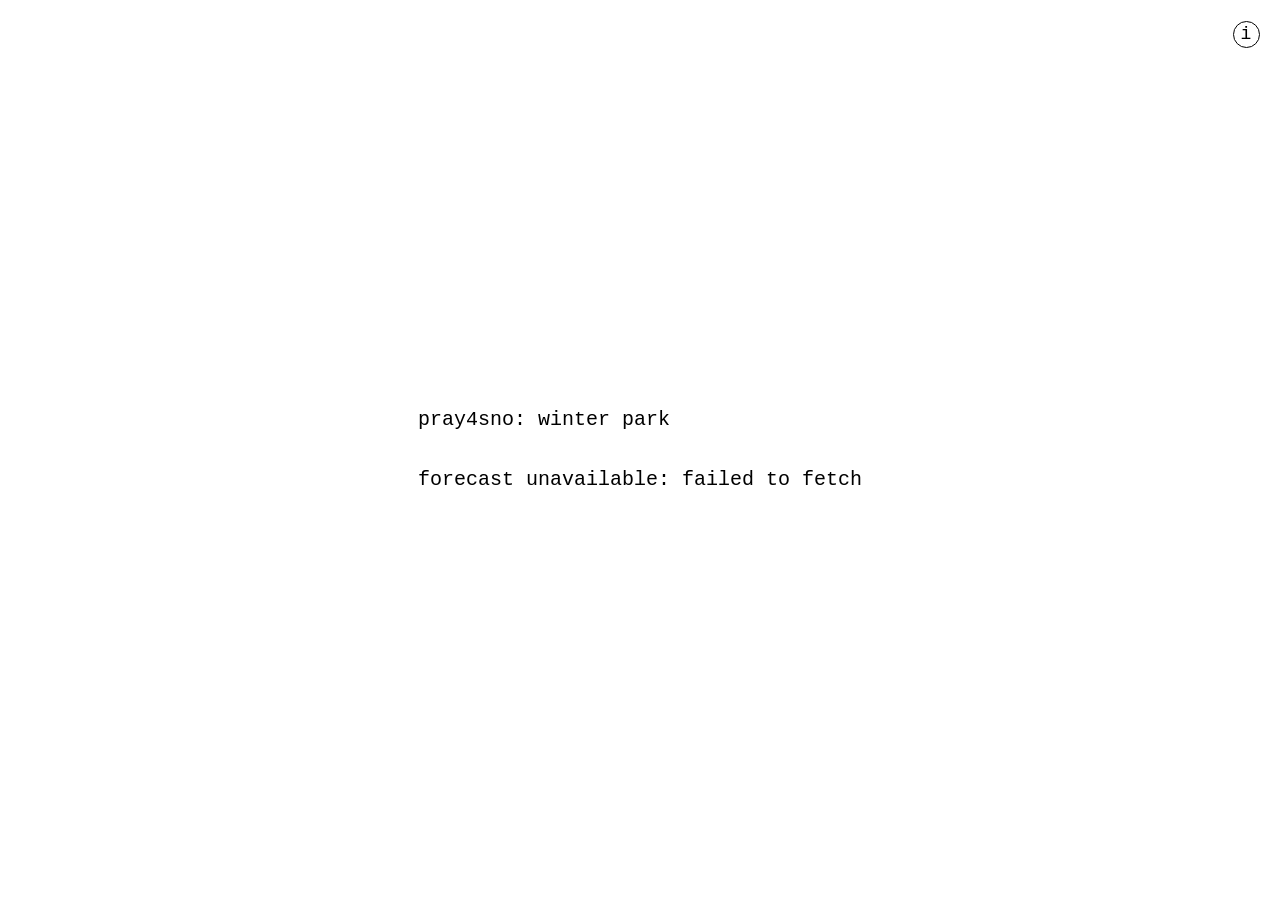
<file: index.html>
<!doctype html>
<html lang="en">
<head>
<meta charset="utf-8">
<meta name="viewport" content="width=device-width,initial-scale=1,viewport-fit=cover">
<title>pray4sno: winter park snow forecast</title>
<link rel="stylesheet" href="site.css">
<style>
  .wrap { max-width: min(100%, calc(40ch + 32px)); }
  .days { overflow-x: auto; }
  table { border-collapse: collapse; }
  th, td { text-align: left; white-space: nowrap; vertical-align: top; padding: 0 2ch 0.25em 0; }
  th:last-child, td:last-child { padding-right: 0; }
  thead th { padding-bottom: 0.75em; }
  .sr { position: absolute; width: 1px; height: 1px; overflow: hidden; clip: rect(0 0 0 0); white-space: nowrap; }
</style>
</head>
<body>
<main class="wrap">
  <h1>pray4sno: winter park</h1>
  <div class="days" hidden><table>
    <thead><tr><th><span class="sr">day</span></th><th>peak<br>12,000 ft</th><th>village<br>9,100 ft</th></tr></thead>
    <tbody></tbody>
  </table></div>
  <p id="note">loading...</p>
</main>
<a class="corner" href="stats.html" aria-label="stats: how the forecast is doing"><span>i</span></a>
<script>
const API = "https://customer-api.open-meteo.com/v1/forecast";
const KEY = "bSvD5raxPiFWRcz4";
const POINTS = ["peak", "base"];                       // the table's columns; the base is the village
const DAYS = 7;

// Hour ending t (UTC) belongs to the window ending at the first 15:00 UTC (08:00 MST) at or after t.
function windowEnd(t) {
  const d = new Date(t);
  if (d.getUTCHours() * 60 + d.getUTCMinutes() > 15 * 60) d.setUTCDate(d.getUTCDate() + 1);
  d.setUTCHours(15, 0, 0, 0);
  return d.getTime();
}

// Same formula as calibrate.py: per model, liquid = a * cold + b * cold liquid, where cold hours are at or below
// cal.snow_c. The mean of the models picks the bin whose past days give the odds of 1"+ and the snow's range.
function forecast(cal, loc, point, ends) {
  const hours = {};                                    // model -> window end -> [[mm, cold?] per hour]
  for (const model in cal.models) {
    hours[model] = {};
    loc.hourly.time.forEach((t, i) => {
      const p = loc.hourly[`precipitation_${cal.models[model]}`][i];
      const c = loc.hourly[`temperature_2m_${cal.models[model]}`][i];
      if (p !== null && c !== null) (hours[model][windowEnd(t + "Z")] ||= []).push([p, c <= cal.snow_c]);
    });
  }
  return ends.map((end, k) => {
    const members = Object.keys(cal.models)
      .filter(m => hours[m][end]?.length === 24)
      .map(m => {
        const [a, b] = cal.coef[point][m][k];
        const h = hours[m][end];
        const cold = h.filter(([, c]) => c).length / 24;
        const coldLiquid = h.reduce((s, [p, c]) => s + (c ? p : 0), 0) / 25.4;
        return Math.max(0, a * cold + b * coldLiquid);
      });
    if (!members.length) return null;
    const liq = members.reduce((s, x) => s + x, 0) / members.length;
    const g = cal.leads[k + 1], bin = cal.bins.filter(e => liq >= e).length;
    return { odds: cal.odds[point][g][bin], range: cal.range[point][g][bin] };
  });
}

// `2-6" 30%`; blank when the odds round to 0%.
function cell(d) {
  if (d === null) return "-";
  const pct = Math.round(d.odds * 10) * 10;
  const [lo, hi] = d.range.map(Math.round);
  return pct ? `${lo === hi ? lo : `${lo}-${hi}`}" ${pct}%` : "";
}

async function main() {
  const cal = await (await fetch("calibration.json")).json();
  const url = `${API}?latitude=${POINTS.map(p => cal.points[p][0])}&longitude=${POINTS.map(p => cal.points[p][1])}` +
    `&hourly=precipitation,temperature_2m&models=${Object.values(cal.models)}&past_days=1&forecast_days=9&timezone=GMT&apikey=${KEY}`;
  const res = await fetch(url);
  if (!res.ok) throw new Error(`forecast service returned ${res.status}`);
  const locs = await res.json();

  const first = windowEnd(new Date(Date.now() + 60000).toISOString());   // next 8 AM report
  const ends = Array.from({ length: DAYS }, (_, k) => first + k * 86400000);
  const cols = POINTS.map((p, i) => forecast(cal, locs[i], p, ends));
  const fmt = new Intl.DateTimeFormat("en-US", { weekday: "short", month: "numeric", day: "numeric", timeZone: "America/Denver" });
  const day = e => fmt.format(e).toLowerCase().replace(",", "");
  const rows = ends.map((e, k) => [day(e), ...cols.map(c => cell(c[k]))]).filter(([, ...cells]) => cells.some(Boolean));
  const note = document.getElementById("note");
  if (!rows.length) { note.textContent = `no sno in sight through ${day(ends[DAYS - 1])}.`; return; }
  document.querySelector("tbody").innerHTML = rows.map(([d, ...cells]) =>
    `<tr><th scope="row">${d}</th>${cells.map(c => `<td>${c}</td>`).join("")}</tr>`).join("");
  document.querySelector(".days").hidden = false;
  note.hidden = true;
}

main().catch(e => { document.getElementById("note").textContent = `forecast unavailable: ${e.message.toLowerCase()}`; });
</script>
</body>
</html>
</file>
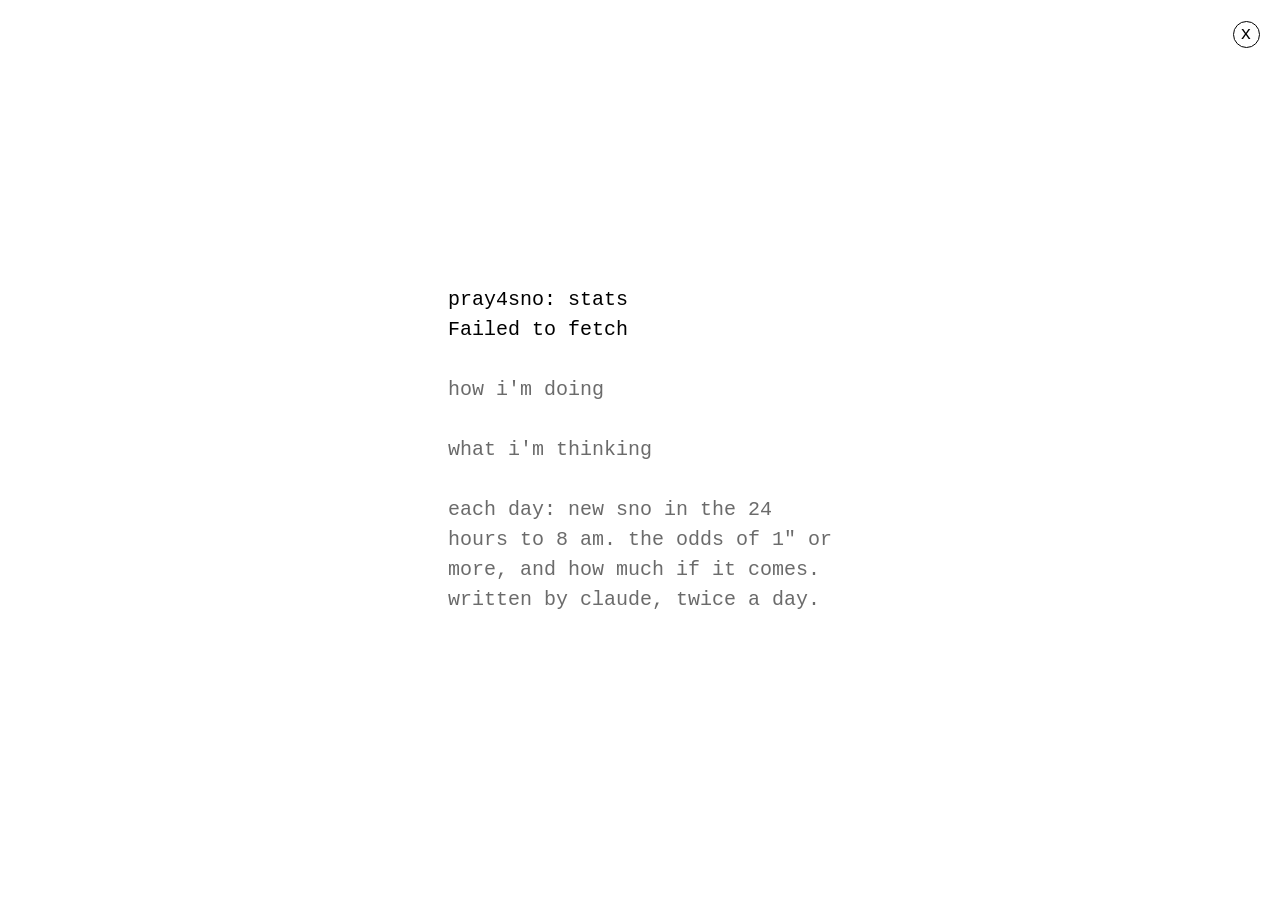
<file: stats.html>
<!doctype html>
<html lang="en">
<head>
<meta charset="utf-8">
<meta name="viewport" content="width=device-width,initial-scale=1,viewport-fit=cover">
<title>pray4sno: stats</title>
<link rel="stylesheet" href="site.css">
<style>
  .wrap { width: min(100%, calc(32ch + 32px)); }
  section { display: grid; gap: 0.15em; min-width: 0; }
  section p + p { margin-top: 0.75em; }
</style>
</head>
<body>
<main class="wrap">
  <header><h1>pray4sno: stats</h1><p id="written">loading...</p></header>
  <section id="doing"><h2>how i'm doing</h2></section>
  <section id="thinking"><h2>what i'm thinking</h2></section>
  <footer class="muted"><p>each day: new sno in the 24 hours to 8 am. the odds of 1" or more, and how much if it comes.</p>
    <p>written by claude, twice a day.</p></footer>
</main>
<a class="corner" href="./" aria-label="back to the forecast"><span>x</span></a>
<script>
// Written by the forecaster routine (FORECASTER.md) to the data branch.
const SRC = "https://raw.githubusercontent.com/trevthefoolish/pray4sno/data/stats.json";
const when = new Intl.DateTimeFormat("en-US", { weekday: "short", month: "numeric", day: "numeric",
  hour: "2-digit", minute: "2-digit", hourCycle: "h23", timeZone: "America/Denver" });
const fill = (id, paras) => document.getElementById(id).append(...paras.map(t => Object.assign(document.createElement("p"), { textContent: t })));

fetch(SRC, { cache: "no-store" })
  .then(r => { if (!r.ok) throw new Error(r.status === 404 ? "nothing written yet." : `stats returned ${r.status}`); return r.json(); })
  .then(s => {
    document.getElementById("written").textContent = when.format(new Date(s.written)).toLowerCase().replaceAll(",", "");
    fill("doing", s.doing);
    fill("thinking", s.thinking);
  })
  .catch(e => { document.getElementById("written").textContent = e.message; });
</script>
</body>
</html>
</file>
<file: site.css>
/* pray4sno.ski's design: plain text in one mono face, one size, one weight, black on white (white on black in
   dark mode), a blank line between blocks. The block sits in the middle of the screen, its lines flush left. */
:root { --bg: #fff; --fg: #000; --muted: #6b6b6b; }
@media (prefers-color-scheme: dark) { :root { --bg: #000; --fg: #fff; --muted: #9c9c9c; color-scheme: dark; } }
body { margin: 0; min-height: 100vh; min-height: 100svh; display: grid; place-items: center;
       background: var(--bg); color: var(--fg); line-height: 1.5;
       font-family: ui-monospace, "SF Mono", Menlo, Consolas, "Liberation Mono", monospace;
       font-size: min(20px, calc((100vw - 32px) / 19.2)); }
h1, h2, p, th, td, table { margin: 0; font: inherit; }
.wrap { box-sizing: border-box; padding: 1.5em 16px; display: grid; gap: 1.5em; }
h2, .muted { color: var(--muted); }
a { color: inherit; }
/* the corner button: a circled "i" to the stats, a circled "x" back. A 44px tap target, top right. */
.corner { position: absolute; top: max(12px, env(safe-area-inset-top)); right: max(12px, env(safe-area-inset-right));
          width: 44px; height: 44px; display: grid; place-items: center; color: inherit; text-decoration: none;
          font-size: 18px; line-height: 1; }
.corner span { box-sizing: border-box; width: 1.5em; height: 1.5em; display: grid; place-items: center;
               border: 1.5px solid; border-radius: 50%; }
</file>
